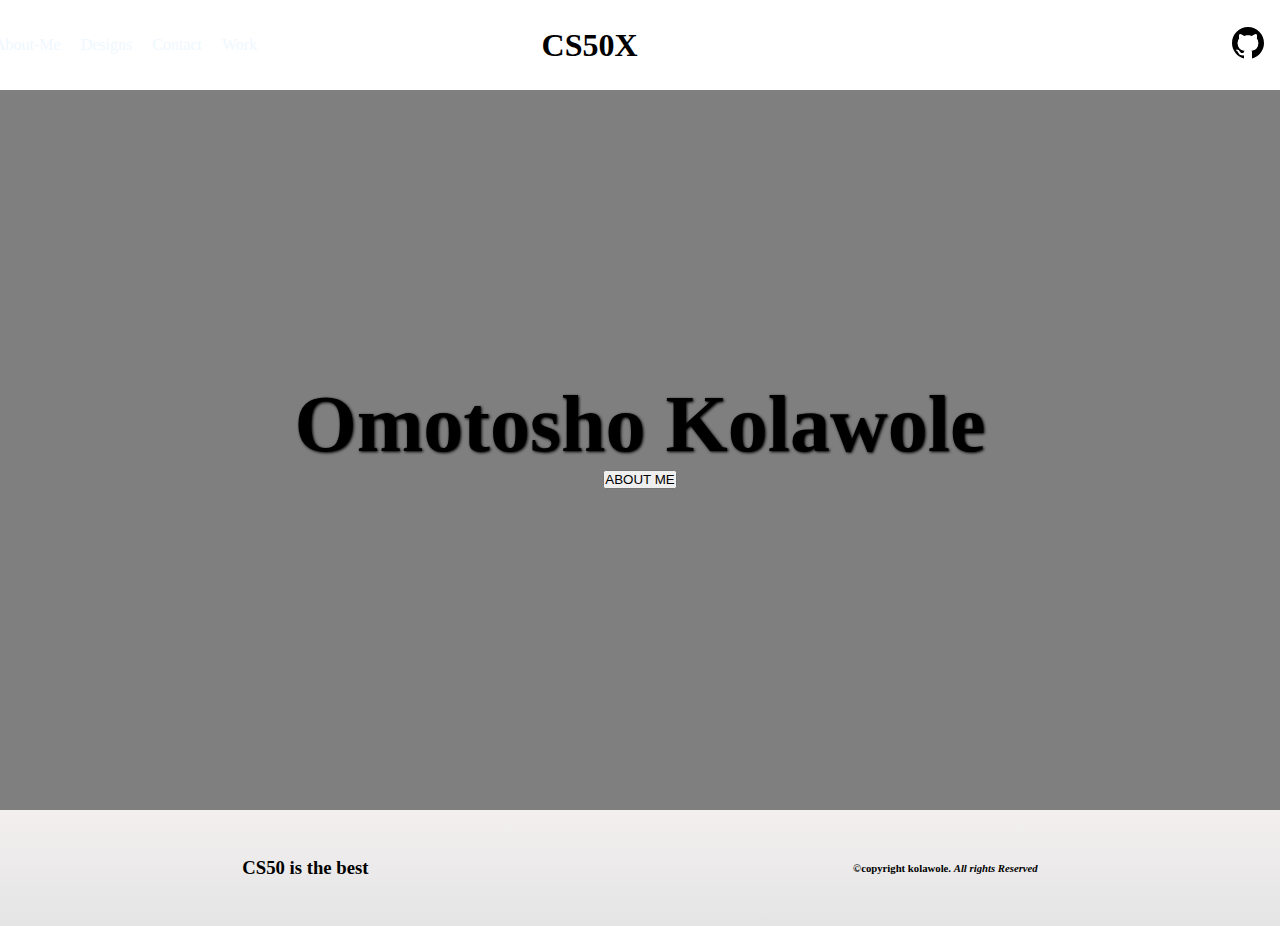
<file: index.html>
<!DOCTYPE html>

<html lang="en">
  <head>
    <link
      href="https://cdn.jsdelivr.net/npm/bootstrap@5.0.2/dist/css/bootstrap.min.css"
      rel="stylesheet"
      integrity="sha384-EVSTQN3/azprG1Anm3QDgpJLIm9Nao0Yz1ztcQTwFspd3yD65VohhpuuCOmLASjC"
      crossorigin="anonymous" />
    <script
      src="https://cdn.jsdelivr.net/npm/bootstrap@5.0.2/dist/js/bootstrap.bundle.min.js"
      integrity="sha384-MrcW6ZMFYlzcLA8Nl+NtUVF0sA7MsXsP1UyJoMp4YLEuNSfAP+JcXn/tWtIaxVXM"
      crossorigin="anonymous"></script>
    <link href="styles.css" rel="stylesheet" />
    <title>My Webpage</title>
  </head>
  <body>
    <!-- Navigation part  -->
    <nav class="main-nav bg-dark">
      <div class="left-nav">
        <ul class="nav-links">
          <li><a href="#">About-me</a></li>
          <li><a href="#">designs</a></li>
          <li><a href="#">Contact</a></li>
          <li><a href="">Work</a></li>
        </ul>
      </div>
      <div class="center">
        <h1 class="text-light">cs50x</h1>
      </div>
      <div class="fonts">
        <a
          href="https://tosho4real.github.io/Bootstrap4-website-tutorial/"
          target="_blank">
          <img
            src="./images/github_logo_icon_229278.svg"
            alt="My github profile"
        /></a>
      </div>
    </nav>
    <!-- Navigation ends here  -->
    <main>

      <section class="intro-text text-light">
        <h1>omotosho kolawole</h1>
        <button class="about btn btn-outline-light btn-lg">about me</button>
        <h2 class="description">I'm a web developer from Lagos, Nigeria and i love to play football</b></h2>
      </section>
      <footer class="footer">
        <h3>CS50 is the best</h3>
        <h6><em>&copy;</em>copyright kolawole. <em>All rights Reserved</em>
        </h6>
      </footer>
      <script>
        // Get values
        const description = document.querySelector('.description');
        const about = document.querySelector('.about');

        // Add event listener
        // toggle description
        about.addEventListener('click', () =>{
          if(description.style.display === 'none'){
            description.style.display = 'block';
          }
          else{
            description.style.display = 'none';
          }
        });

      </script>
    </main>
  </body>
</html>
</file>
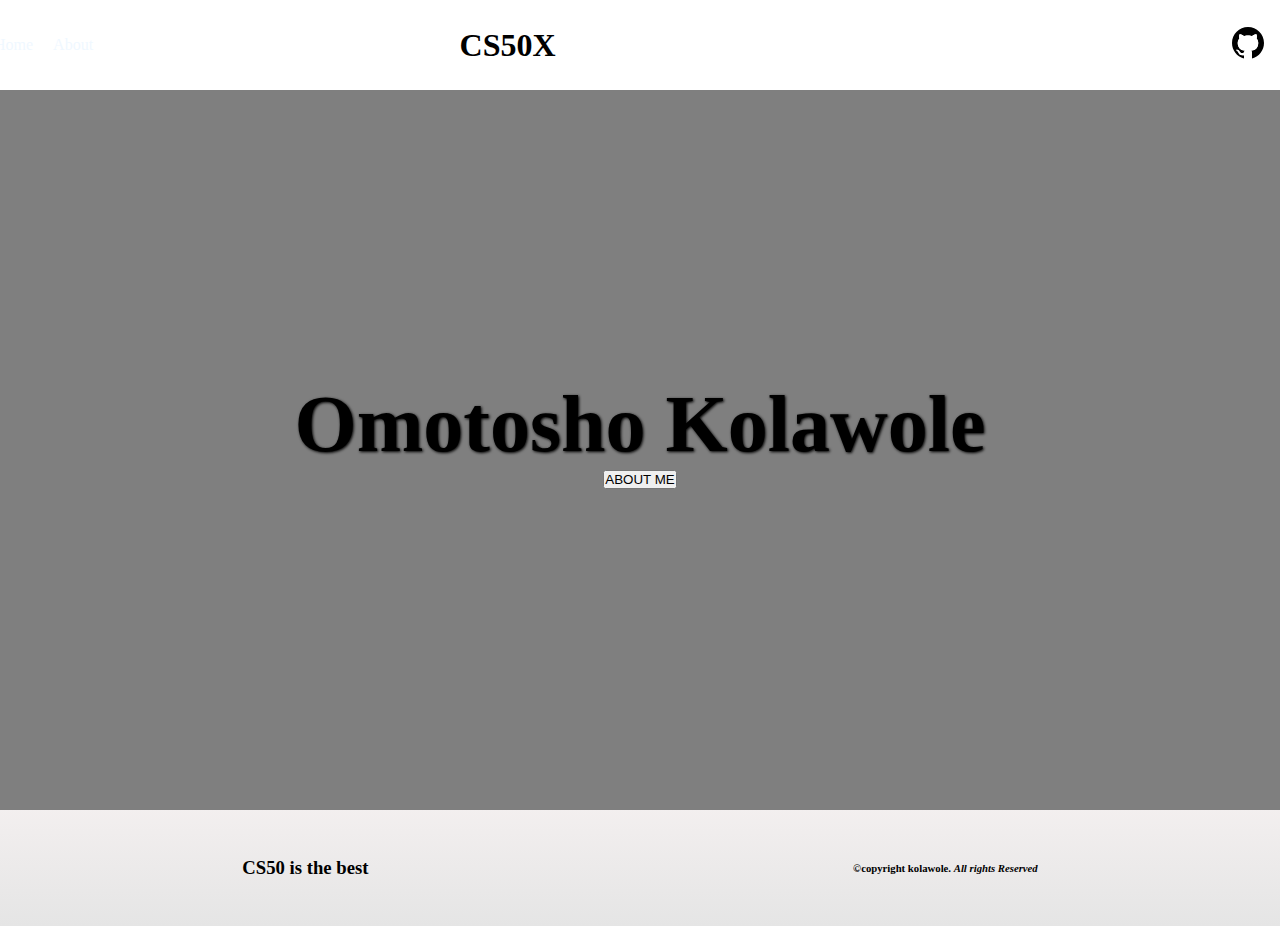
<file: about.html>
<!DOCTYPE html>

<html lang="en">
  <head>
    <link
      href="https://cdn.jsdelivr.net/npm/bootstrap@5.0.2/dist/css/bootstrap.min.css"
      rel="stylesheet"
      integrity="sha384-EVSTQN3/azprG1Anm3QDgpJLIm9Nao0Yz1ztcQTwFspd3yD65VohhpuuCOmLASjC"
      crossorigin="anonymous" />
    <script
      src="https://cdn.jsdelivr.net/npm/bootstrap@5.0.2/dist/js/bootstrap.bundle.min.js"
      integrity="sha384-MrcW6ZMFYlzcLA8Nl+NtUVF0sA7MsXsP1UyJoMp4YLEuNSfAP+JcXn/tWtIaxVXM"
      crossorigin="anonymous"></script>
    <link href="styles.css" rel="stylesheet" />
    <title>About Me</title>
  </head>
  <body>
    <!-- Navigation part  -->
    <nav class="main-nav bg-dark">
      <div class="left-nav">
        <ul class="nav-links">
          <li><a href="./index.html">Home</a></li>
          <li><a href="./about.html">about</a></li>
        </ul>
      </div>
      <div class="center">
        <h1 class="text-light">cs50x</h1>
      </div>
      <div class="fonts">
        <a
          href="https://tosho4real.github.io/Bootstrap4-website-tutorial/"
          target="_blank">
          <img
            src="./images/github_logo_icon_229278.svg"
            alt="My github profile"
        /></a>
      </div>
    </nav>
    <!-- Navigation ends here  -->
    <main>

      <section class="intro-text text-light python-bg">
        <h1>omotosho kolawole</h1>
        <button class="about btn btn-outline-light btn-lg">about me</button>
        <h2 class="description">My favourite language is python and Javascript</b></h2>
      </section>
      <footer class="footer">
        <h3>CS50 is the best</h3>
        <h6><em>&copy;</em>copyright kolawole. <em>All rights Reserved</em>
        </h6>
      </footer>
      <script>
        // Get values
        const description = document.querySelector('.description');
        const about = document.querySelector('.about');

        // Add event listener
        // toggle description
        about.addEventListener('click', () =>{
          if(description.style.display === 'none'){
            description.style.display = 'block';
          }
          else{
            description.style.display = 'none';
          }
        });

      </script>
    </main>
  </body>
</html>
</file>
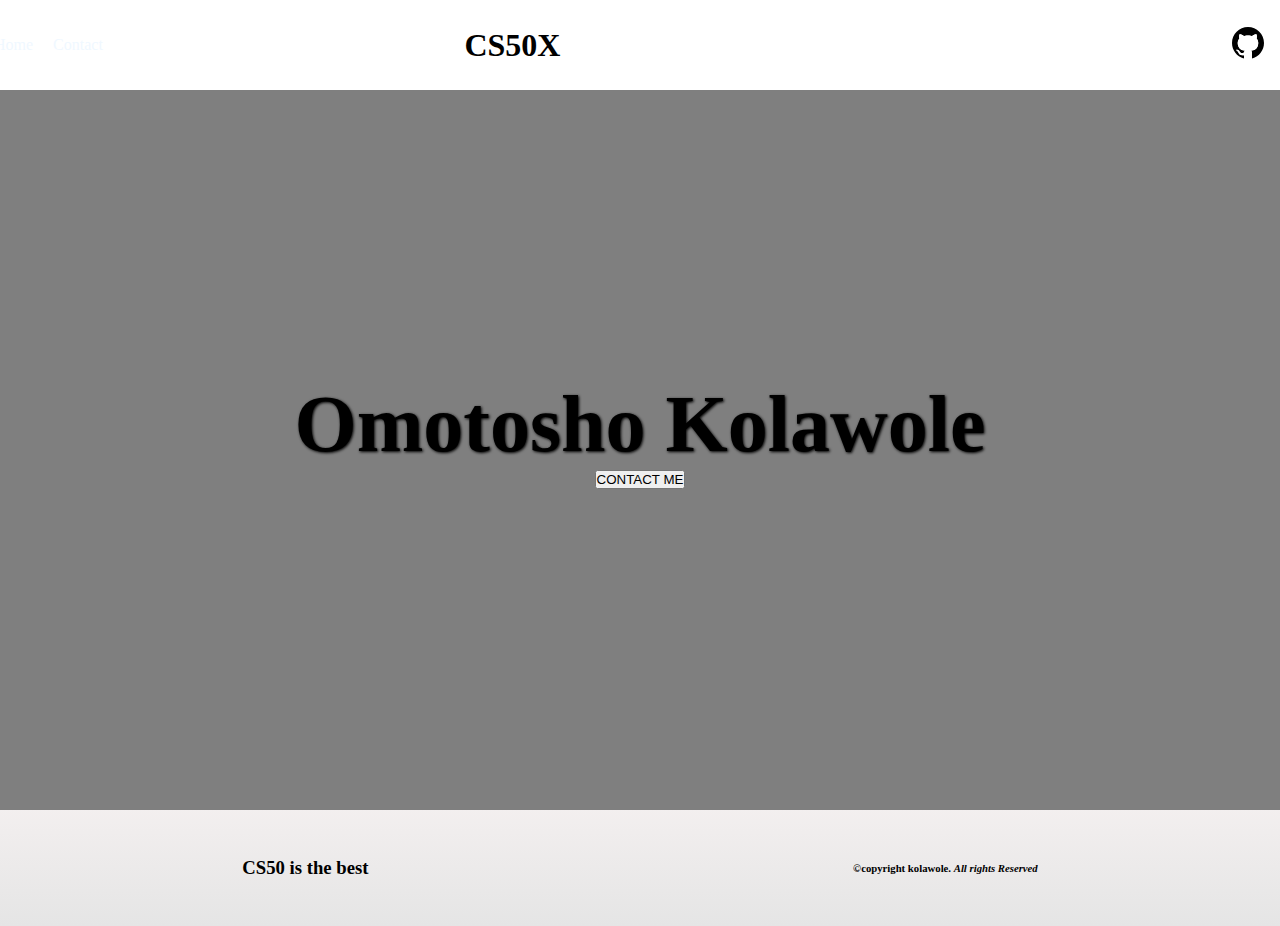
<file: contact.html>
<!DOCTYPE html>

<html lang="en">
  <head>
    <link
      href="https://cdn.jsdelivr.net/npm/bootstrap@5.0.2/dist/css/bootstrap.min.css"
      rel="stylesheet"
      integrity="sha384-EVSTQN3/azprG1Anm3QDgpJLIm9Nao0Yz1ztcQTwFspd3yD65VohhpuuCOmLASjC"
      crossorigin="anonymous" />
    <script
      src="https://cdn.jsdelivr.net/npm/bootstrap@5.0.2/dist/js/bootstrap.bundle.min.js"
      integrity="sha384-MrcW6ZMFYlzcLA8Nl+NtUVF0sA7MsXsP1UyJoMp4YLEuNSfAP+JcXn/tWtIaxVXM"
      crossorigin="anonymous"></script>
    <link href="styles.css" rel="stylesheet" />
    <title>My Webpage</title>
  </head>
  <body>
    <!-- Navigation part  -->
    <nav class="main-nav bg-dark">
      <div class="left-nav">
        <ul class="nav-links">
          <li><a href="./index.html">Home</a></li>
          <li><a href="contact.html">Contact</a></li>
         
        </ul>
      </div>
      <div class="center">
        <h1 class="text-light">cs50x</h1>
      </div>
      <div class="fonts">
        <a
          href="https://tosho4real.github.io/Bootstrap4-website-tutorial/"
          target="_blank">
          <img
            src="./images/github_logo_icon_229278.svg"
            alt="My github profile"
        /></a>
      </div>
    </nav>
    <!-- Navigation ends here  -->
    <main>

      <section class="intro-text text-light contact">
        <h1>omotosho kolawole</h1>
        <button class="about btn btn-outline-light btn-lg">contact me</button>
        <h2 class="description">my social handle is @kolaTosho on twitter</b></h2>
      </section>
      <footer class="footer">
        <h3>CS50 is the best</h3>
        <h6><em>&copy;</em>copyright kolawole. <em>All rights Reserved</em>
        </h6>
      </footer>
      <script>
        // Get values
        const description = document.querySelector('.description');
        const about = document.querySelector('.about');

        // Add event listener
        // toggle description
        about.addEventListener('click', () =>{
          if(description.style.display === 'none'){
            description.style.display = 'block';
          }
          else{
            description.style.display = 'none';
          }
        });

      </script>
    </main>
  </body>
</html>
</file>
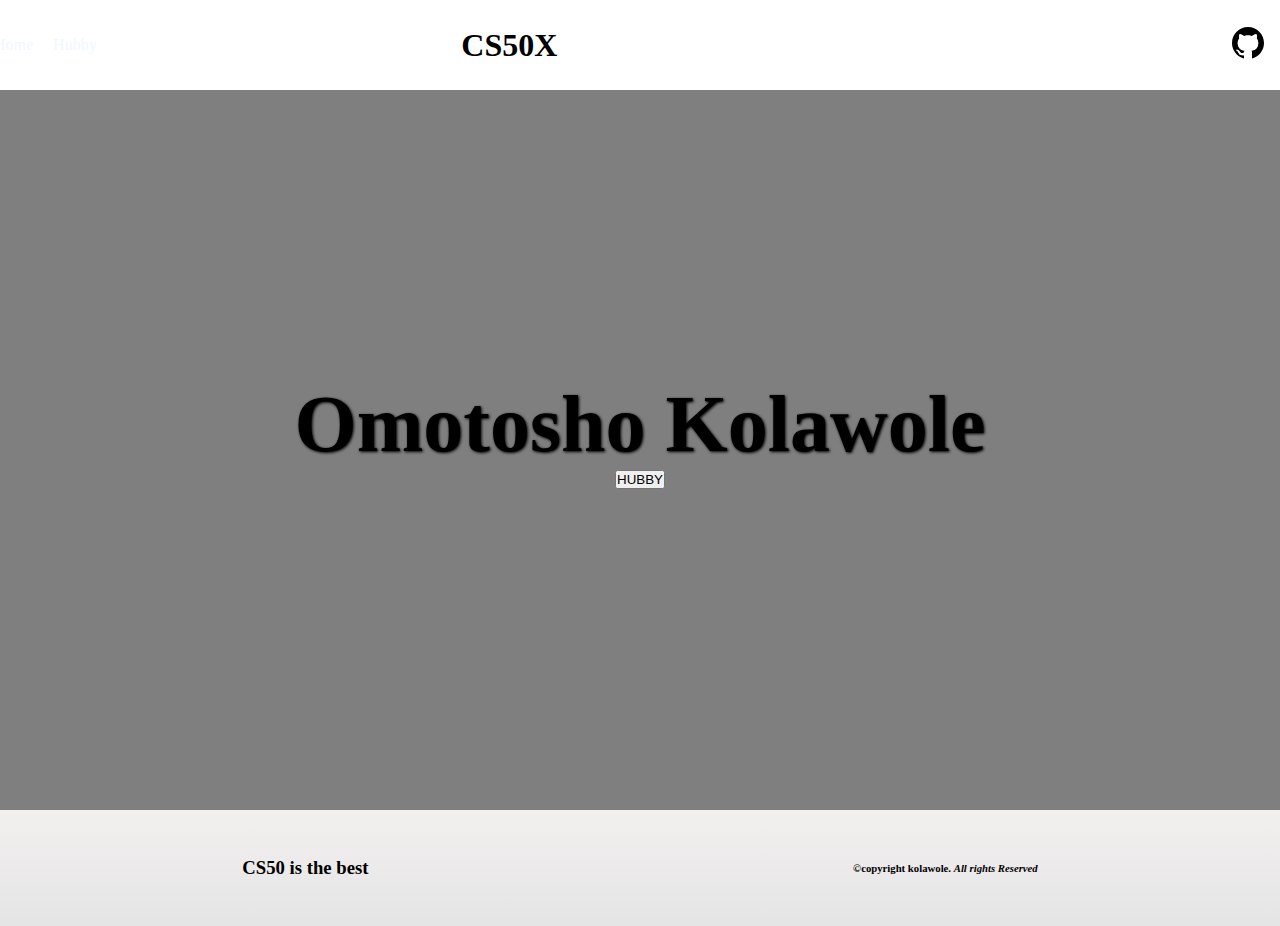
<file: hubby.html>
<!DOCTYPE html>

<html lang="en">
  <head>
    <link
      href="https://cdn.jsdelivr.net/npm/bootstrap@5.0.2/dist/css/bootstrap.min.css"
      rel="stylesheet"
      integrity="sha384-EVSTQN3/azprG1Anm3QDgpJLIm9Nao0Yz1ztcQTwFspd3yD65VohhpuuCOmLASjC"
      crossorigin="anonymous" />
    <script
      src="https://cdn.jsdelivr.net/npm/bootstrap@5.0.2/dist/js/bootstrap.bundle.min.js"
      integrity="sha384-MrcW6ZMFYlzcLA8Nl+NtUVF0sA7MsXsP1UyJoMp4YLEuNSfAP+JcXn/tWtIaxVXM"
      crossorigin="anonymous"></script>
    <link href="styles.css" rel="stylesheet" />
    <title>Hubby</title>
  </head>
  <body>
    <!-- Navigation part  -->
    <nav class="main-nav bg-dark">
      <div class="left-nav">
        <ul class="nav-links">
          <li><a href="./index.html">Home</a></li>
          <li><a href="hubby.html">hubby</a></li>
         
        </ul>
      </div>
      <div class="center">
        <h1 class="text-light">cs50x</h1>
      </div>
      <div class="fonts">
        <a
          href="https://tosho4real.github.io/Bootstrap4-website-tutorial/"
          target="_blank">
          <img
            src="./images/github_logo_icon_229278.svg"
            alt="My github profile"
        /></a>
      </div>
    </nav>
    <!-- Navigation ends here  -->
    <main>

      <section class="intro-text text-light hubby">
        <h1>omotosho kolawole</h1>
        <button class="about btn btn-outline-light btn-lg">hubby</button>
        <h2 class="description"> i love to play football and table tennis</b></h2>
      </section>
      <footer class="footer">
        <h3>CS50 is the best</h3>
        <h6><em>&copy;</em>copyright kolawole. <em>All rights Reserved</em>
        </h6>
      </footer>
      <script>
        // Get values
        const description = document.querySelector('.description');
        const about = document.querySelector('.about');

        // Add event listener
        // toggle description
        about.addEventListener('click', () =>{
          if(description.style.display === 'none'){
            description.style.display = 'block';
          }
          else{
            description.style.display = 'none';
          }
        });

      </script>
    </main>
  </body>
</html>
</file>
<file: styles.css>
* {
  margin: 0;
  padding: 0;
  box-sizing: border-box;
}
.main-nav {
  display: flex;
  justify-content: space-between;
  align-items: center;
  height: 10vh;
  box-sizing: border-box;
}
.fonts img {
  width: 2rem;
  margin-right: 1rem;
}
.nav-links {
  display: flex;
  justify-content: left;
  list-style: none;
  margin-left: -1rem;
}
.nav-links li {
  margin: 10px;
}

.nav-links a {
  text-decoration: none;
  text-transform: capitalize;
  color: aliceblue;
}
.center {
  padding-right: 20rem;
  text-transform: uppercase;
}

/* main section*/
.intro-text {
  display: flex;
  flex-direction: column;
  height: 80vh;
  width: 100%;
  align-items: center;
  justify-content: center;
  background: linear-gradient(rgba(0, 0, 0, 0.5), rgba(0, 0, 0, 0.5)),
    url("https://images.pexels.com/photos/267507/pexels-photo-267507.jpeg?auto=compress&cs=tinysrgb&w=1260&h=750&dpr=1")
      bottom/ cover fixed no-repeat;
}
.python-bg{
    background: linear-gradient(rgba(0, 0, 0, 0.5), rgba(0, 0, 0, 0.5)),
    url("https://images.pexels.com/photos/12638308/pexels-photo-12638308.jpeg?auto=compress&cs=tinysrgb&w=1260&h=750&dpr=1")
      bottom/ cover fixed no-repeat;
}
.contact {
    background: linear-gradient(rgba(0, 0, 0, 0.5), rgba(0, 0, 0, 0.5)),
    url("https://images.pexels.com/photos/821754/pexels-photo-821754.jpeg?auto=compress&cs=tinysrgb&w=1260&h=750&dpr=1")
      bottom/ cover fixed no-repeat;
}
.hubby {
    background: linear-gradient(rgba(0, 0, 0, 0.5), rgba(0, 0, 0, 0.5)),
    url("https://images.pexels.com/photos/978695/pexels-photo-978695.jpeg?auto=compress&cs=tinysrgb&w=1260&h=750&dpr=1")
      bottom/ cover fixed no-repeat;
}
.intro-text h1 {
  font-size: 5rem;
  text-shadow: 1px 1px 3px black;
  text-transform: capitalize;
  text-align: center;
}
.description {
  display: none;
  font-size: 1.5rem;
  text-transform: capitalize;
  letter-spacing: 3px;
  text-shadow: 1px 1px 0 rgb(12, 4, 4);
  text-align: center;
  width: 50%;
}
.intro-text button {
  text-transform: uppercase;
  margin-bottom: 2rem;
}
footer {
  height: calc(100vh - (4rem + 80vh));
  display: flex;
  align-items: center;
  justify-content: space-around;
  background: linear-gradient(
    rgba(133, 97, 97, 0.1),
    rgba(0, 0, 0, 0.1)
  );
}

@media screen and (max-width: 500px){
    .main-nav{
        height: 18vh;
    }
    .center{
        display: none;
    }
    .fonts{
        display: none;
    }
    .intro-text{
        height: 70vh;
    }
    .nav-links{
        font-size: 1.5rem;
    }
    .footer{
      font-size: larger;
    }
}
</file>
